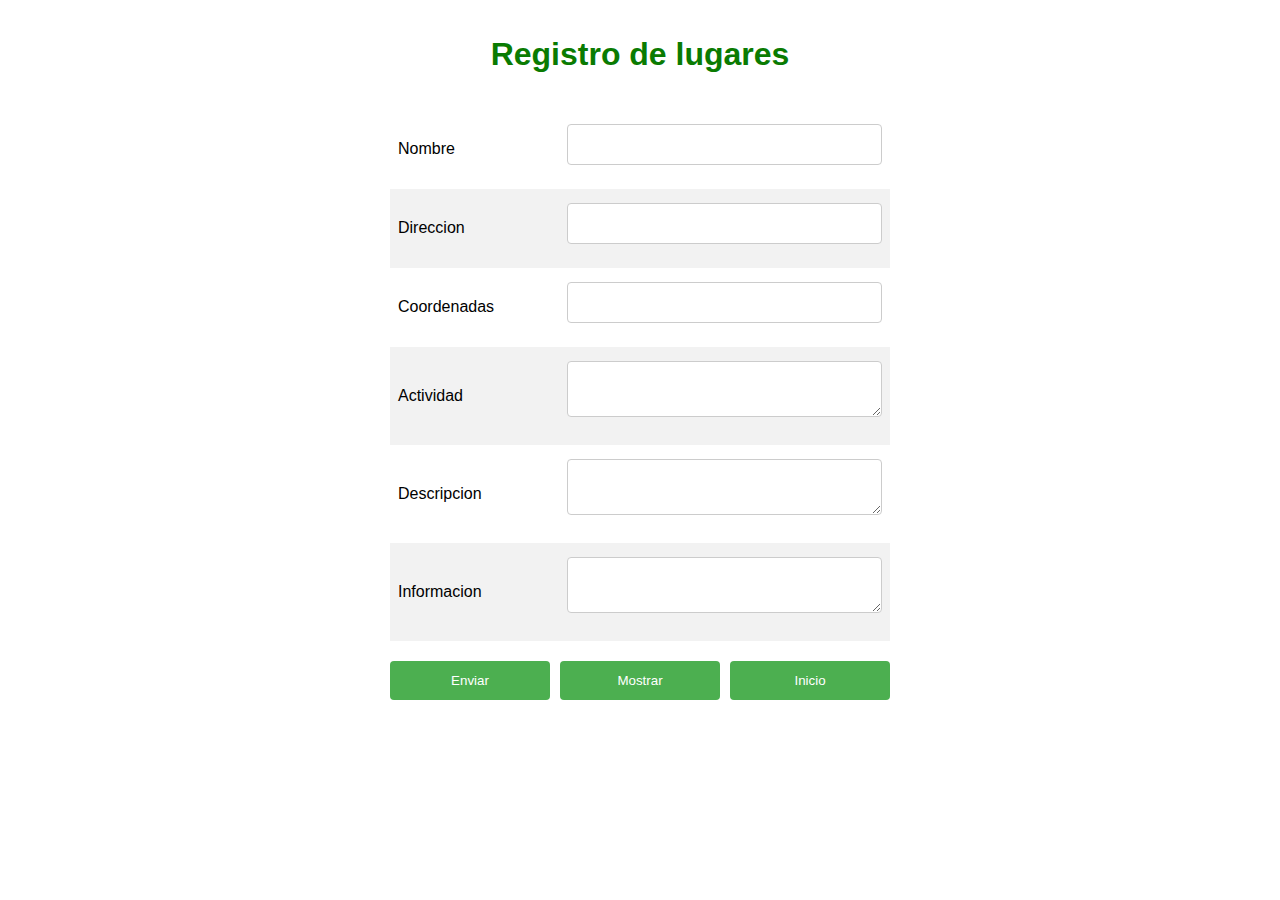
<file: target/biokudi-app/form.html>
<!DOCTYPE html>
<html lang="es">

    <head>
        <title>Registro Lugares</title>
        <meta charset="UTF-8">
        <link rel="icon" type="image/x-icon" href="style/icon.svg">
        <meta http-equiv="Content-Type" content="text/html; charset=UTF-8">
        <link href="style/acces.css" rel="stylesheet" type="text/css" />
    </head>

    <body>
        <h1>Registro de lugares</h1>
        <form action="CRUD" method="POST" accept-charset="UTF-8">
            <input type="hidden" name="instruction" value="insert">
            <table>
                <tr>
                    <td>Nombre</td>
                    <td><input type="text" name="name" /></td>
                </tr>
                <tr>
                    <td>Direccion</td>
                    <td><input type="text" name="address" /></td>
                </tr>
                <tr>
                    <td>Coordenadas</td>
                    <td><input type="text" name="coordinate" /></td>
                </tr>
                <tr>
                    <td>Actividad</td>
                    <td><textarea name="activity"></textarea></td>
                </tr>
                <tr>
                    <td>Descripcion</td>
                    <td><textarea name="description"></textarea></td>
                </tr>
                <tr>
                    <td>Informacion</td>
                    <td><textarea name="information"></textarea></td>
                </tr>
            </table>
            <div class="boton">
                <button type="submit">Enviar</button>
        </form>
        <form action="CRUD" method="GET">
            <button type="submit">Mostrar</button>
        </form>
        <form action="index.html">
            <button type="submit">Inicio</button>
        </form>
    </div>
</body>

</html>
</file>
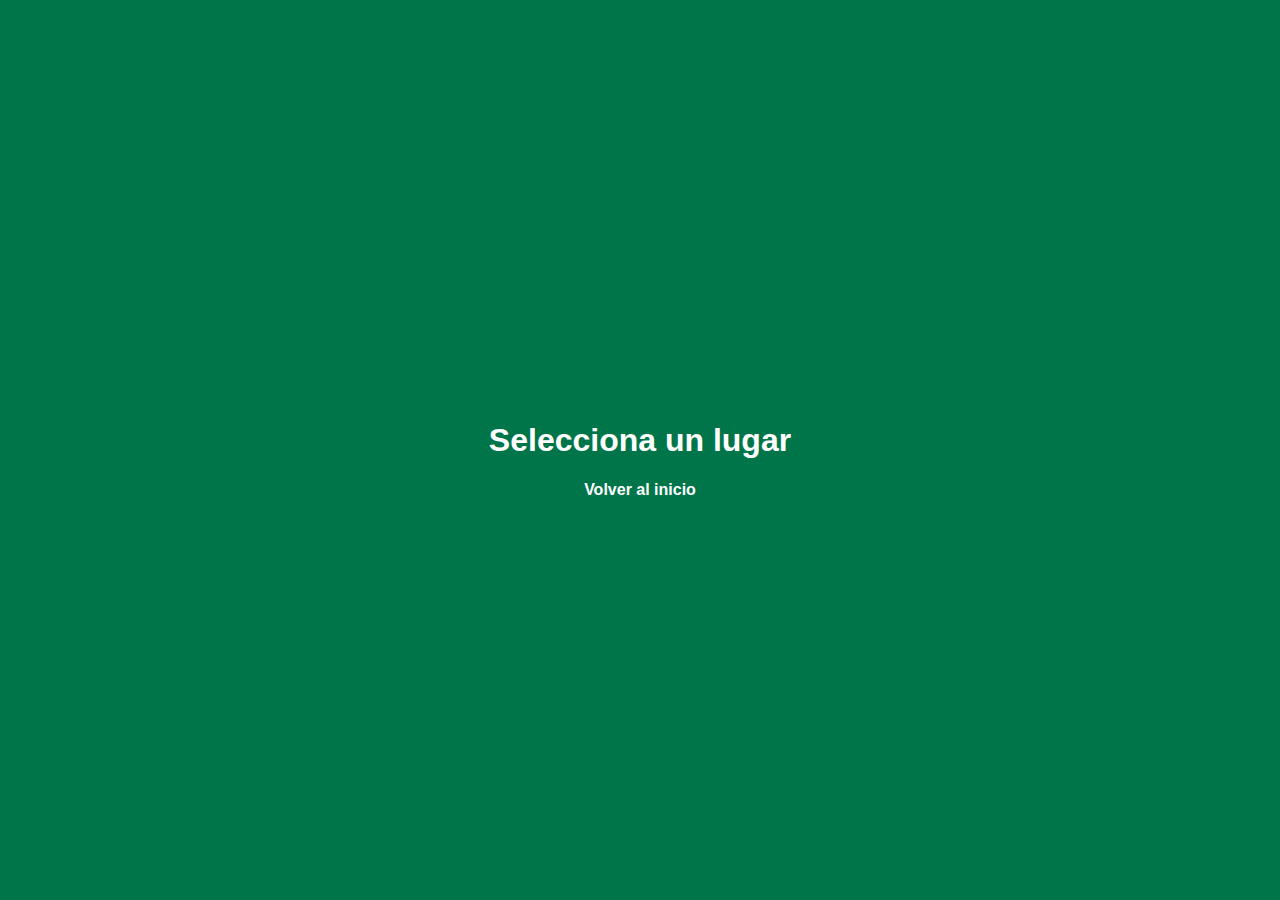
<file: target/biokudi-app/info.html>
<!DOCTYPE html>
<html>

<head>
    <title>Info</title>
    <meta charset="UTF-8">
    <meta name="viewport" content="width=device-width, initial-scale=1.0">
    <link rel="icon" type="image/x-icon" href="style/icon.svg">
    <link href="style/info.css" rel="stylesheet" type="text/css" />
</head>

<body>
    <div id="first">
        <h1> Selecciona un lugar </h1>
        <a href="index.html" id="goHomeBtn">Volver al inicio</a>
        <script>
            document.getElementById("goHomeBtn").addEventListener("click", function () {
                parent.location.href = "index.html";
            });
        </script>
    </div>
</body>

</html>
</file>
<file: target/biokudi-app/style/acces.css>
* {
    font-family: Arial, Helvetica, sans-serif;
}

h1 {
    text-align: center;
    font-size: 18;
    color: rgb(10, 123, 2);
    padding: 15px 0;
}


form {
    margin: 0 auto;
    max-width: 500px;
    font-family: sans-serif;
}

input[type=text],
textarea {
    width: 100%;
    padding: 12px;
    border: 1px solid #ccc;
    border-radius: 4px;
    box-sizing: border-box;
    margin-top: 6px;
    margin-bottom: 16px;
    resize: vertical;
}

.boton {
    display: grid;
    grid-template-columns: 1fr 1fr 1fr;
    grid-gap: 10px;

}

.boton button {
    width: 160px;
    background-color: #4CAF50;
    color: white;
    padding: 12px 20px;
    border: none;
    border-radius: 4px;
    cursor: pointer;
}

.boton button:hover {
    background-color: #45a049;
}

table {
    width: 100%;
    border-collapse: collapse;
    margin-bottom: 20px;
}

th,
td {
    text-align: left;
    padding: 8px;
}

tr:nth-child(even) {
    background-color: #f2f2f2;
}

th {
    background-color: #4CAF50;
    color: white;
}
</file>
<file: target/biokudi-app/style/info.css>
html, body {
    font-family: 'TW Cen MT', sans-serif;
    height: 98%;
    margin: 0; 
    background-color: #007549;
}

#first {
    position: absolute;
    top: 50%;
    left: 50%;
    transform: translate(-50%, -50%);
    text-align: center;
    color: #ffffff;
}

#goHomeBtn {
    text-decoration: none;
    color: #ffffff;
    padding: 10px 20px;
    cursor: pointer;
    font-weight: bold;
  }
  
  #goHomeBtn:before {
    content: '';
    position: absolute;
    z-index: -1;
    top: 0;
    left: 0;
    width: 100%;
    height: 100%;
    opacity: 0;
    transition: opacity 0.3s ease;
  }
  
  #goHomeBtn:hover:before {
    opacity: 1;
  }
  
  #goHomeBtn:hover {
    transition: color 0.3s ease;
    color: #8cb369;
  }

.title{
    font-size: 24px;
    font-weight: bold;
    color: #ffffff;
}

p{
    font-size: 18px;
    color: #ffffff;
    text-align: left;
}

span h1{
    font-size: 40px;
    font-weight: bold;
    color: #ffffff;
    margin-left: 20px;
}

table {
    border-collapse: collapse;
    width: 100vw;
    height: 100vh;
}
th, td {
    padding: 5px;
    text-align: left;
    padding-left: 25px;
    padding-right: 20px;
}
th {
    position: relative;
    background-color: #f2f2f2;
    font-weight: bold;
    color: white;
    height: 100px;
    z-index: 1;
}
th::before {
    content: "";
    position: absolute;
    top: 0;
    left: 0;
    width: 100%;
    height: 100%;
    background-image: url('https://images.unsplash.com/photo-1488330890490-c291ecf62571?ixlib=rb-4.0.3&ixid=MnwxMjA3fDB8MHxwaG90by1wYWdlfHx8fGVufDB8fHx8&auto=format&fit=crop&w=1470&q=80');
    background-size: cover;
    filter: blur(3px);
    z-index: -1;
}
tr:nth-child(n+2) td {
    background-color: #007549;
    color: white;
    text-align: right;
}
tr:nth-child(n+2) td {
    border-bottom: 1px solid white;
}
tr:hover {
    background-color: #f5f5f5;
}
</file>
